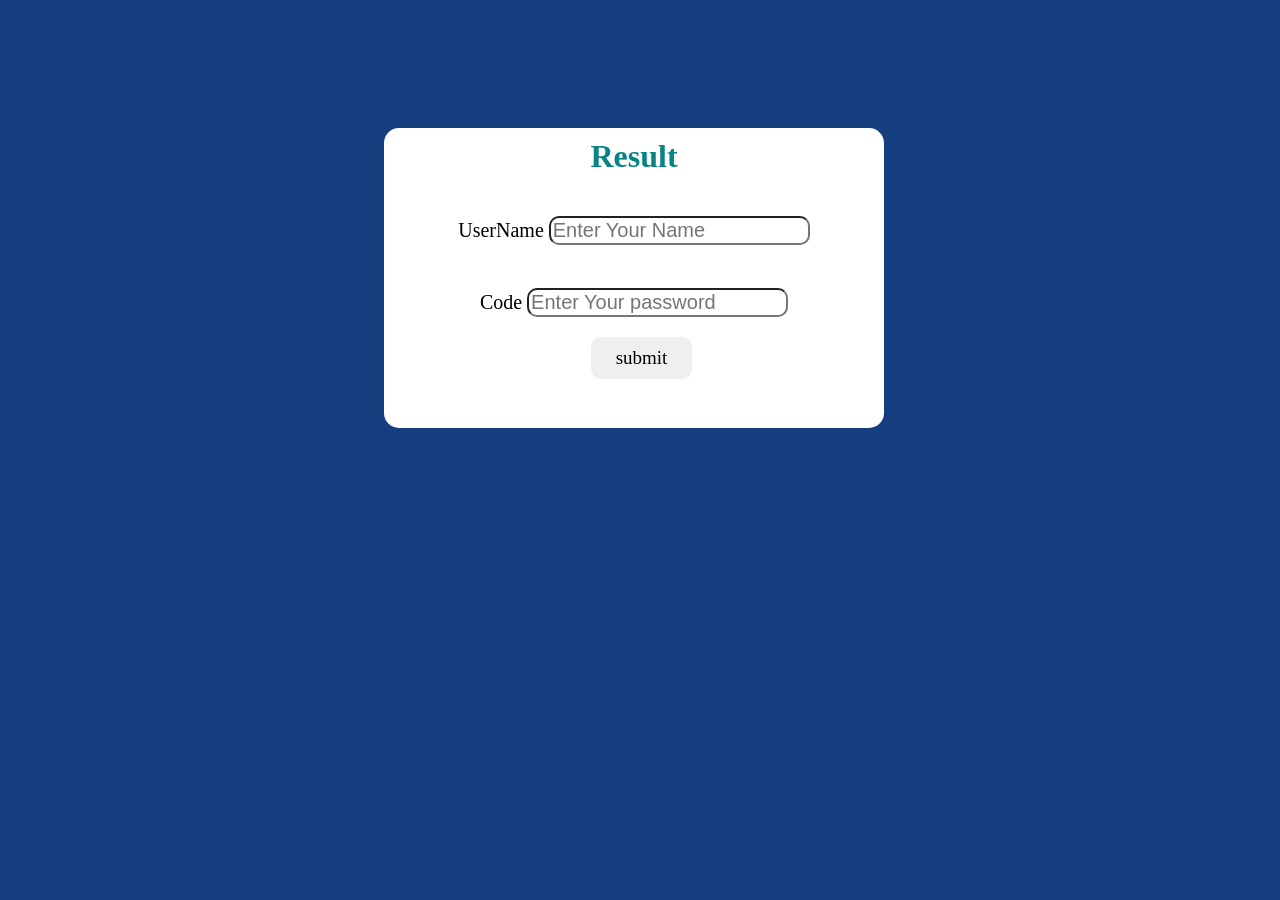
<file: PracticalTreaning1/Templates/sign in.html>
<!DOCTYPE html>
<html>
<head>
	<meta charset="utf-8">
	<meta name="viewport" content="width=device-width, initial-scale=1">
	<title>Result</title>
	<style type="text/css">
		body{
			margin: 0;
			padding: 0;
			background-color: #153E7E ;
			background-size: cover;

		}
		.login{
			width: 500px;
			height: 300px;
			background: #fff;
			color: #000;
			border-radius: 15px;
			margin-top: 10%;
			margin-left: 30%;
		}
		.login h1{
			text-align: center;
			color: #098484;
			padding-top: 10px;



		}
		form{
			text-align: center;
			font-family: all;
			font-size: 20px;

		}
		input{
			border-radius: 10px;
			outline: none;
			color: #000;
			margin-top: 20px;
			font-size: 20px;
		}
		input: :placeholder{
			color: #000;
			font-size: 13px;
			font-family: sans-serif;
		}
		input[type="submit"]{
			background: #0988484;
			color: #000;
			font-size: 19px;
			font-family: all;
			padding: 10px 20px 10px 20px;
			margin-left: 15px;
			cursor: pointer;
			border: 1px;

		}
	</style>
</head>
<body>
<div class="login">
	<h1>Result</h1>
		<form action="#" method="#">
		<label>UserName</label>
		<input type=" text" name="aff" placeholder="Enter Your Name" ><br/>
		<br>
		<label> Code </label>
		<input type="password" name="af" placeholder="Enter Your password" ><br/>
		
		<input type="submit" value=" submit " ><br>
		 
		
	</form>
</div>


</body>
</html>
</file>
